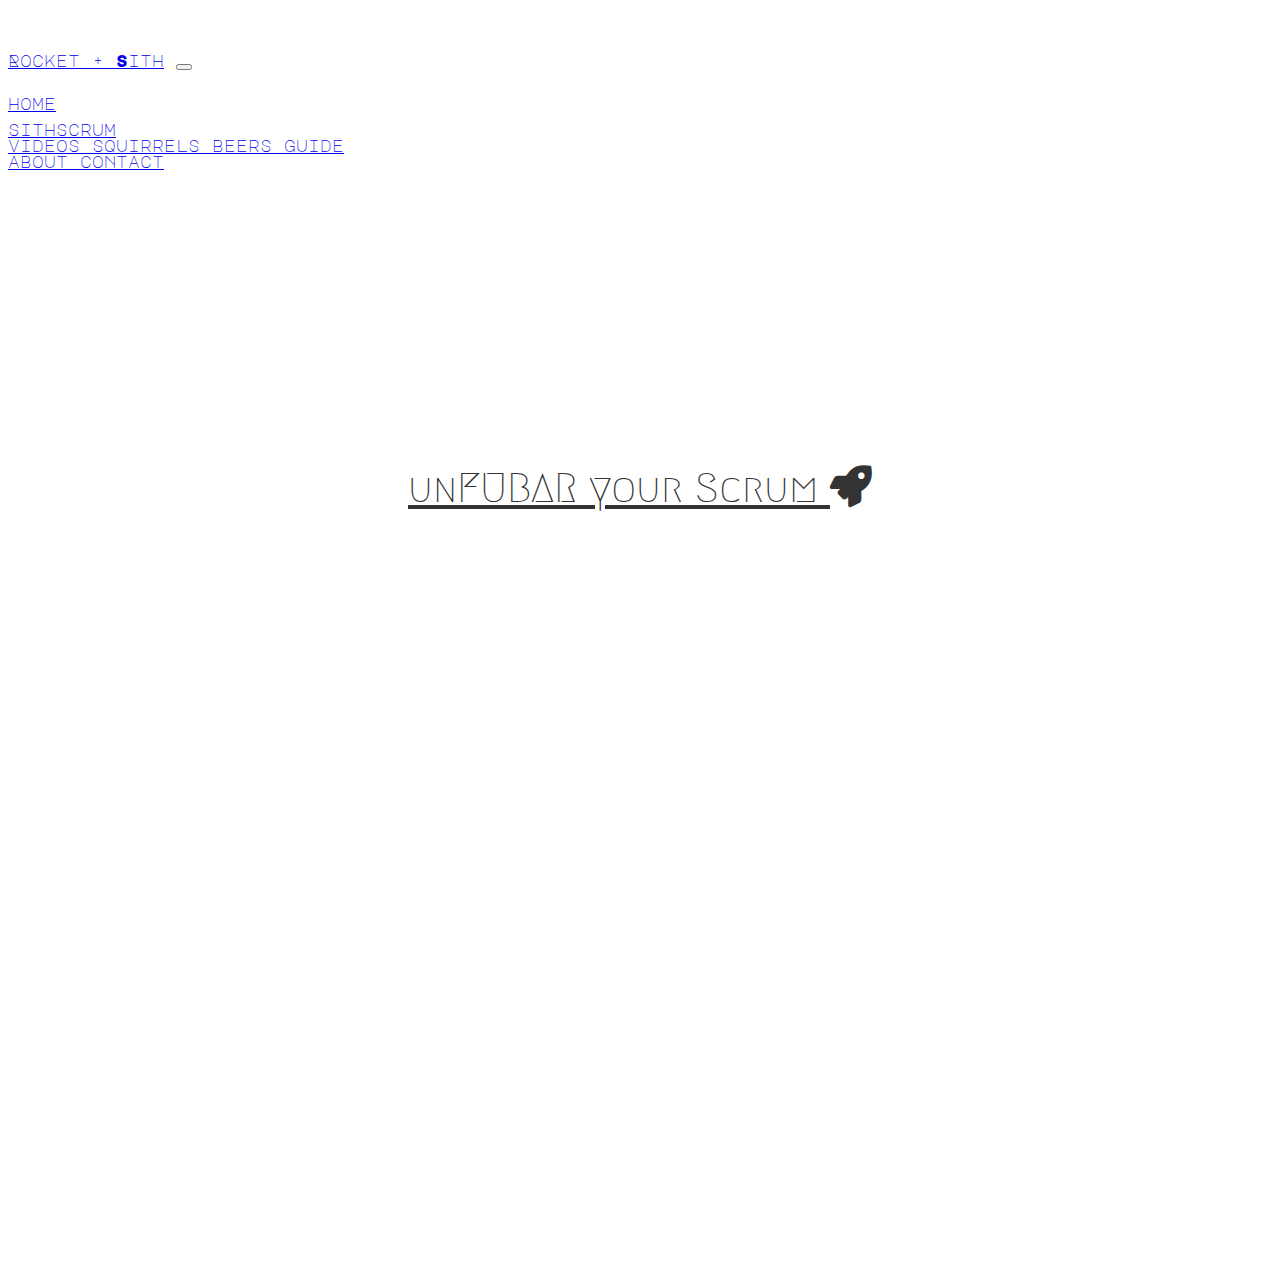
<file: index.html>
<!doctype html>
<html lang="en">

<head>
  <!-- Global site tag (gtag.js) - Google Analytics -->
  <script async src="https://www.googletagmanager.com/gtag/js?id=UA-169377679-1"></script>
  <script>
    window.dataLayer = window.dataLayer || [];

    function gtag() {
      dataLayer.push(arguments);
    }
    gtag('js', new Date());

    gtag('config', 'UA-169377679-1');
  </script>
  <meta charset="utf-8">
  <meta name="viewport" content="width=device-width, initial-scale=1, shrink-to-fit=no">
  <meta name="description" content="Rocket and Sith unFUBAR Scrum by using Agility to Help Others do Things Better ">
  <meta name="author" content="Danielle K Kurek">
  <meta name="keywords" content="Danielle Kurek Harry Long Scrum Agile Agility Scrum Master">
  <meta name="generator" content="">
  <meta property="og:title" content="Rocket + Sith" />
  <meta property="og:type" content="website" />
  <meta property="og:url" content="http://www.rocketandsith.com" />
  <meta property="og:image" content="" />
  <title>Rocket + Sith</title>

  <link rel="stylesheet" href="https://stackpath.bootstrapcdn.com/bootstrap/4.5.0/css/bootstrap.min.css" integrity="sha384-9aIt2nRpC12Uk9gS9baDl411NQApFmC26EwAOH8WgZl5MYYxFfc+NcPb1dKGj7Sk" crossorigin="anonymous">
  <link rel="stylesheet" href="rs.css">
  <link href="https://fonts.googleapis.com/css2?family=Jacques+Francois+Shadow&family=Major+Mono+Display&family=Megrim&family=Monofett&family=Montserrat&family=Open+Sans&family=Poiret+One&family=Pompiere&family=Raleway&display=swap" rel="stylesheet">
  <link href="https://cdnjs.cloudflare.com/ajax/libs/font-awesome/5.13.0/css/all.min.css" rel="stylesheet" type="text/css" />


</head>

<body>

  <nav class="navbar fixed-top navbar-expand-lg navbar-light">
    <a class="navbar-brand nav-brand" href="index.html">Rocket + Sith</a>
    <button class="navbar-toggler" type="button" data-toggle="collapse" data-target="#navbarSupportedContent" aria-controls="navbarSupportedContent" aria-expanded="false" aria-label="Toggle navigation">
      <span class="navbar-toggler-icon"></span>
    </button>

    <div class="collapse navbar-collapse" id="navbarSupportedContent">
      <ul class="navbar-nav ml-auto">
        <li class="nav-item">
          <a class="nav-link" href="index.html"> home </a>
        </li>
        <li class="nav-item dropdown">
          <a class="nav-link dropdown-toggle" data-toggle="dropdown" href="#" role="button" aria-haspopup="true" aria-expanded="false">sithscrum</a>
          <div class="dropdown-menu">
            <a class="dropdown-item" href="blog.html"> videos </a>
            <a class="dropdown-item" href="error.html"> squirrels </a>
            <a class="dropdown-item" href="beers.html"> beers </a>
            <a class="dropdown-item" href="error.html"> guide </a>
            <div class="dropdown-divider"></div>
            <a class="dropdown-item" href="error.html" tabindex="-1" aria-disabled="true"> about </a>
            <a class="dropdown-item" href="mailto:danielle@rocketandsith.com" tabindex="-1" aria-disabled="true"> contact </a>
          </div>
        </li>
        <!--<li class="nav-item">
          <a class="nav-link" href="blog.html"> blog </a>
        </li>
        <li class="nav-item">
          <a class="nav-link" href="about.html"> about </a>
        </li>-->
      </ul>
    </div>
  </nav>




  <main class="home">
    <div class="container">
      <div class="row">
        <div class="col-sm-12">
          <h2></h2>
          <p class="home-about"><a href="blog.html" class="home-about">unFUBAR your Scrum <i class="fas fa-rocket"></i></a></p>
        </div>
        <!--
        <div class="col-sm-6 list">
          <p><a class="link" id="link-1" href="blog.html">posts</a></p>
          <p><a class="link" id="link-2" href="www.sithscrum.com">scroll</a></p>
          <p><a class="link" id="link-3" href="beers.html">beers</a></p>
          <p><a class="link" id="link-4" href="food.html">food</a></p>
        </div>
-->

      </div>
    </div>
  </main>



  <script src="https://code.jquery.com/jquery-3.5.1.slim.min.js" integrity="sha384-DfXdz2htPH0lsSSs5nCTpuj/zy4C+OGpamoFVy38MVBnE+IbbVYUew+OrCXaRkfj" crossorigin="anonymous"></script>
  <script src="https://cdn.jsdelivr.net/npm/popper.js@1.16.0/dist/umd/popper.min.js" integrity="sha384-Q6E9RHvbIyZFJoft+2mJbHaEWldlvI9IOYy5n3zV9zzTtmI3UksdQRVvoxMfooAo" crossorigin="anonymous"></script>
  <script src="https://stackpath.bootstrapcdn.com/bootstrap/4.5.0/js/bootstrap.min.js" integrity="sha384-OgVRvuATP1z7JjHLkuOU7Xw704+h835Lr+6QL9UvYjZE3Ipu6Tp75j7Bh/kR0JKI" crossorigin="anonymous"></script>
</body>

</html>
</file>
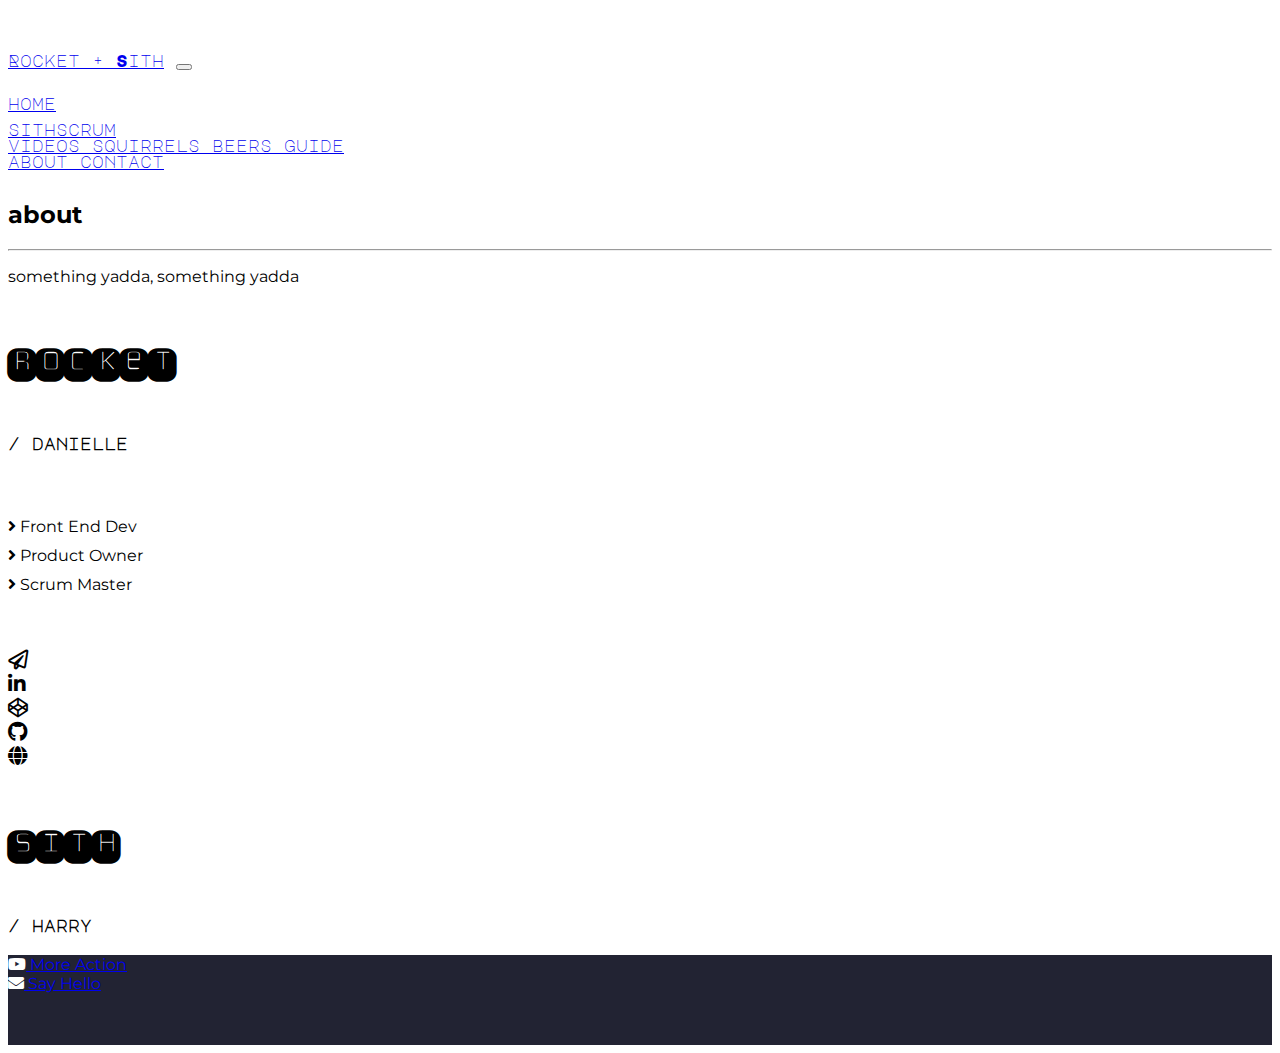
<file: about.html>
<!doctype html>
<html lang="en">

<head>
  <meta charset="utf-8">
  <meta name="viewport" content="width=device-width, initial-scale=1, shrink-to-fit=no">
  <meta name="description" content="Rocket and Sith unFUBAR Scrum by using Agility to Help Others do Things Better ">
  <meta name="author" content="Danielle K Kurek">
  <meta name="keywords" content="Danielle Kurek Harry Long Scrum Agile Agility Scrum Master">
  <meta name="generator" content="">
  <meta property="og:title" content="Rocket + Sith" />
  <meta property="og:type" content="website" />
  <meta property="og:url" content="http://www.rocketandsith.com" />
  <meta property="og:image" content="" />
  <title>Rocket + Sith</title>

  <link rel="stylesheet" href="https://stackpath.bootstrapcdn.com/bootstrap/4.5.0/css/bootstrap.min.css" integrity="sha384-9aIt2nRpC12Uk9gS9baDl411NQApFmC26EwAOH8WgZl5MYYxFfc+NcPb1dKGj7Sk" crossorigin="anonymous">
  <link rel="stylesheet" href="rs.css">
  <link href="https://fonts.googleapis.com/css2?family=Jacques+Francois+Shadow&family=Major+Mono+Display&family=Megrim&family=Monofett&family=Montserrat&family=Open+Sans&family=Poiret+One&family=Pompiere&family=Raleway&display=swap" rel="stylesheet">
  <link href="https://cdnjs.cloudflare.com/ajax/libs/font-awesome/5.13.0/css/all.min.css" rel="stylesheet" type="text/css" />


</head>

<body>

  <nav class="navbar fixed-top navbar-expand-lg navbar-light">
    <a class="navbar-brand nav-brand" href="index.html">Rocket + Sith</a>
    <button class="navbar-toggler" type="button" data-toggle="collapse" data-target="#navbarSupportedContent" aria-controls="navbarSupportedContent" aria-expanded="false" aria-label="Toggle navigation">
      <span class="navbar-toggler-icon"></span>
    </button>

    <div class="collapse navbar-collapse" id="navbarSupportedContent">
      <ul class="navbar-nav ml-auto">
        <li class="nav-item">
          <a class="nav-link" href="index.html"> home </a>
        </li>
        <li class="nav-item dropdown">
          <a class="nav-link dropdown-toggle" data-toggle="dropdown" href="#" role="button" aria-haspopup="true" aria-expanded="false">sithscrum</a>
          <div class="dropdown-menu">
            <a class="dropdown-item" href="blog.html"> videos </a>
            <a class="dropdown-item" href="error.html"> squirrels </a>
            <a class="dropdown-item" href="beers.html"> beers </a>
            <a class="dropdown-item" href="error.html"> guide </a>
            <div class="dropdown-divider"></div>
            <a class="dropdown-item" href="error.html" tabindex="-1" aria-disabled="true"> about </a>
            <a class="dropdown-item" href="mailto:danielle@rocketandsith.com" tabindex="-1" aria-disabled="true"> contact </a>
          </div>
        </li>
        <!--<li class="nav-item">
          <a class="nav-link" href="blog.html"> blog </a>
        </li>
        <li class="nav-item">
          <a class="nav-link" href="about.html"> about </a>
        </li>-->
      </ul>
    </div>
  </nav>

<section class="page-title">
<div class="container">
  <h2>about</h2>
  <hr>
  <p> something yadda, something yadda</p>
</div>
</section>

<main>
<div class="container">
  <div class="d-flex flex-row bd-highlight mb-3 justify-content-between flex-wrap">
    <div class="p-2 bd-highlight">
      <div class="xard">
        <div class="xard-header">
          <h3 class="about-title">rocket </h3>
          <h4 class="about-subtitle">/ danielle</h4>
        </div>

        <div class="xard-body">

          <ul>
            <li class="position" id="d-dev"><i class="fas fa-angle-right d-dev"></i> Front End Dev </li>
            <li class="position" id="d-po"><i class="fas fa-angle-right"></i> Product Owner </li>
            <li class="position" id="d-sm"><i class="fas fa-angle-right"></i> Scrum Master</li>
            <li> </li>
          </ul>


        </div>


        <div class="xard-footer d-flex flex-row bd-highlight justify-content-between">
          <div class="bd-highlight">
            <a class="li-ic" id="dani-em" href="mailto:daniellekurek@gmail.com">
              <i class="far fa-paper-plane"></i>
            </a>
          </div>
          <div class="bd-highlight">
            <a class="li-ic" id="dani-li" href="https://www.linkedin.com/in/daniellekurek/">
              <i class="fab fa-linkedin-in"></i>
            </a>
          </div>
          <div class="bd-highlight">
            <a class="li-ic" id="dani-code" href="https://codepen.io/dkk5685">
              <i class="fab fa-codepen"></i>
            </a>
          </div>
          <div class="bd-highlight">
            <a class="li-ic" id="dani-git" href="#">
              <i class="fab fa-github"></i>
            </a>
          </div>
          <div class="bd-highlight">
            <a class="li-ic" id="dani-globe" href="www.daniellekkurek.com">
              <i class="fas fa-globe"></i>
            </a>
          </div>
        </div>

      </div>
    </div>


    <div class="p-2 bd-highlight">
      <h3 class="about-title">sith </h3>
      <h4 class="about-subtitle">/ harry</h4>
    </div>
  </div>





  <!--<div class="row">
      <div class="col-sm-6">
        <h3 class="about-title">rocket </h3>
        <h3 class="about-subtitle">/ danielle</h3>
      </div>
      <div class="col-sm-6">
        <h3 class="about-title">sith </h3>
        <h3 class="about-subtitle">/ harry</h3>
      </div>
    </div>-->



</div>

</main>


<footer class="navbar footer">
  <div class="d-flex flex-row bd-highlight mb-3 justify-self-center">
    <div class="mr-auto p-2 bd-highlight flex-grow-1"><a href="https://www.youtube.com/channel/UCHeyFpv5vTX94iix13jYh-Q/"><i class="fab fa-youtube comment-pink" style="color: white;"></i> More Action</a></div>
    <div class="ml-auto p-2 bd-highlight flex-grow-1"><a href="mailto:danielle@rocketandsith.com"><i class="fas fa-envelope comment-purple" style="color: white;"></i> Say Hello</a></div>
  </div>
<!--
  <div class="d-flex flex-row bd-highlight mb-3">
    <div class="p-2 bd-highlight">About</div>
    <div class="p-2 bd-highlight"><a href="mailto:@rocketandsith.com"><i class="fas fa-envelope comment-purple" style="color: white;"></i></a></div>
    <div class="p-2 bd-highlight"><a href="mailto:@rocketandsith.com"><i class="fas fa-envelope comment-purple" style="color: white;"></i></a></div>
  </div>
-->
</footer>


<script src="https://code.jquery.com/jquery-3.5.1.slim.min.js" integrity="sha384-DfXdz2htPH0lsSSs5nCTpuj/zy4C+OGpamoFVy38MVBnE+IbbVYUew+OrCXaRkfj" crossorigin="anonymous"></script>
<script src="https://cdn.jsdelivr.net/npm/popper.js@1.16.0/dist/umd/popper.min.js" integrity="sha384-Q6E9RHvbIyZFJoft+2mJbHaEWldlvI9IOYy5n3zV9zzTtmI3UksdQRVvoxMfooAo" crossorigin="anonymous"></script>
<script src="https://stackpath.bootstrapcdn.com/bootstrap/4.5.0/js/bootstrap.min.js" integrity="sha384-OgVRvuATP1z7JjHLkuOU7Xw704+h835Lr+6QL9UvYjZE3Ipu6Tp75j7Bh/kR0JKI" crossorigin="anonymous"></script>


</body>

</html>
</file>
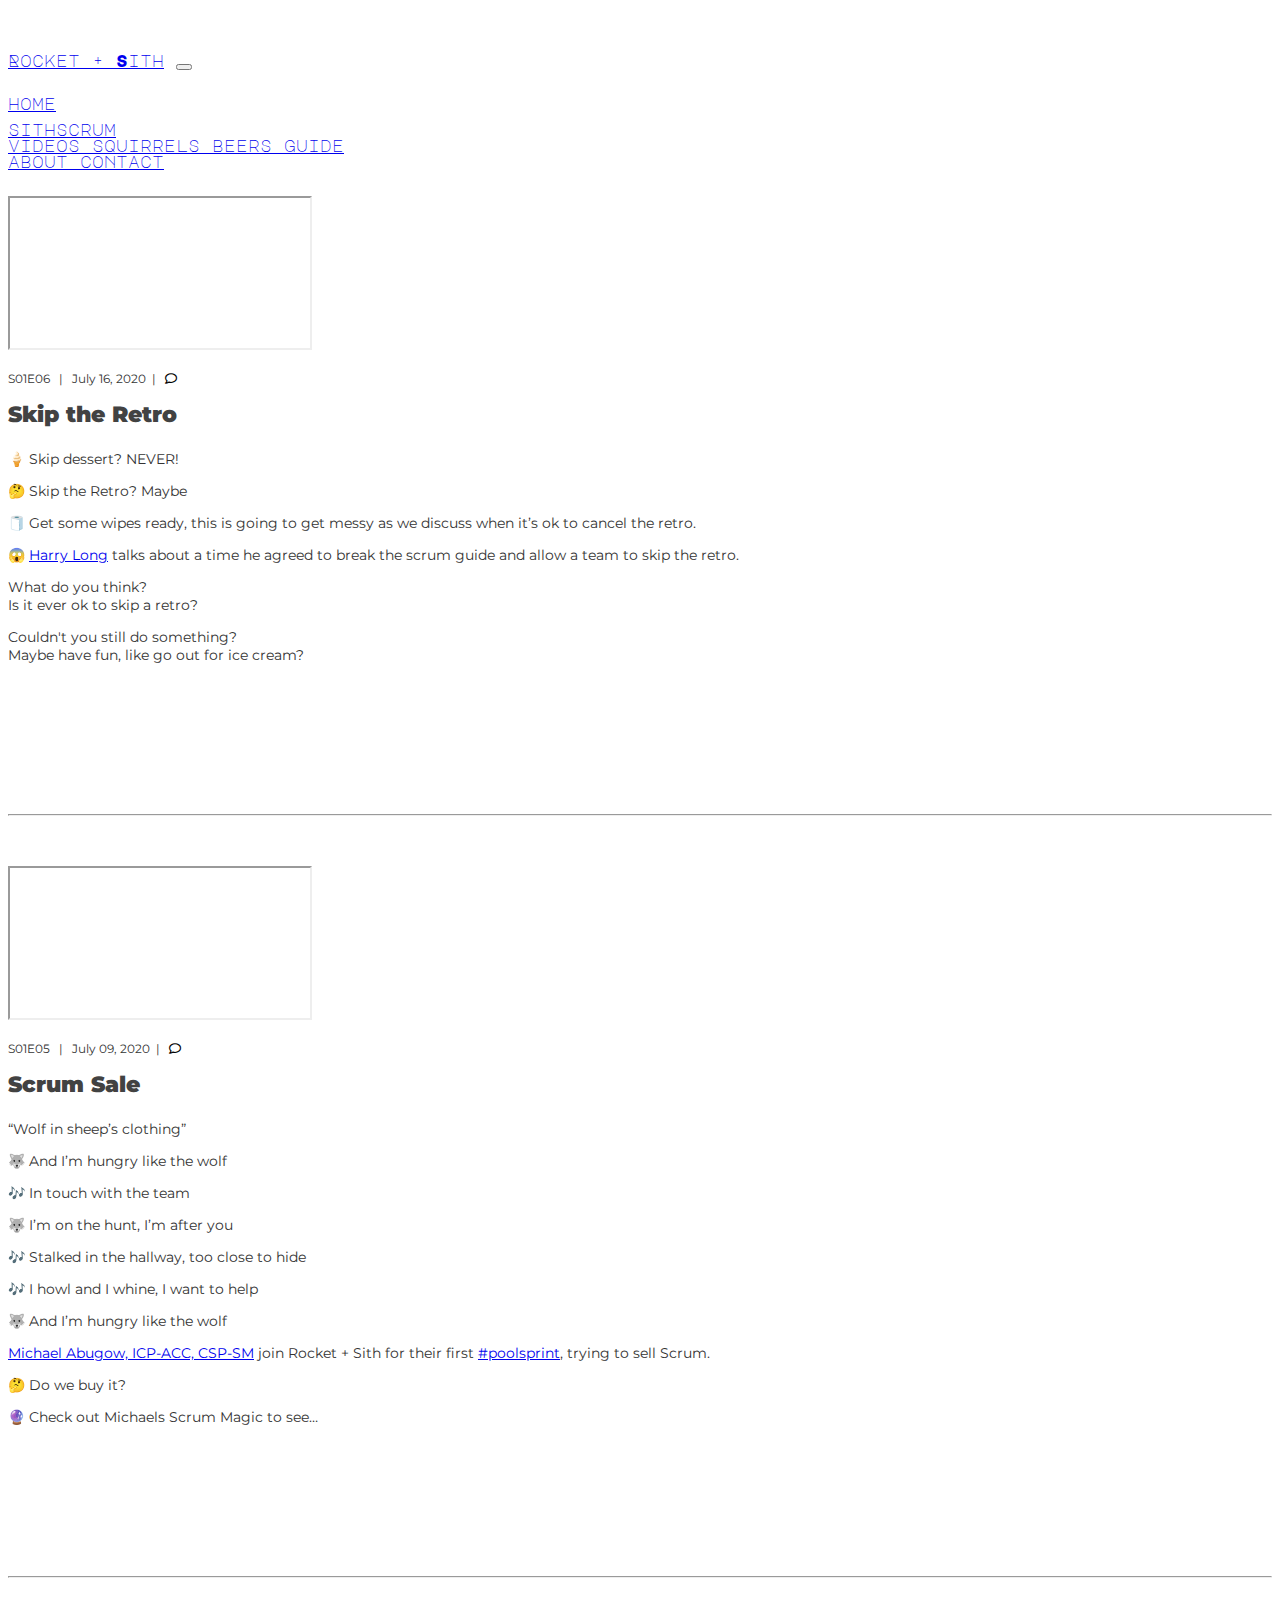
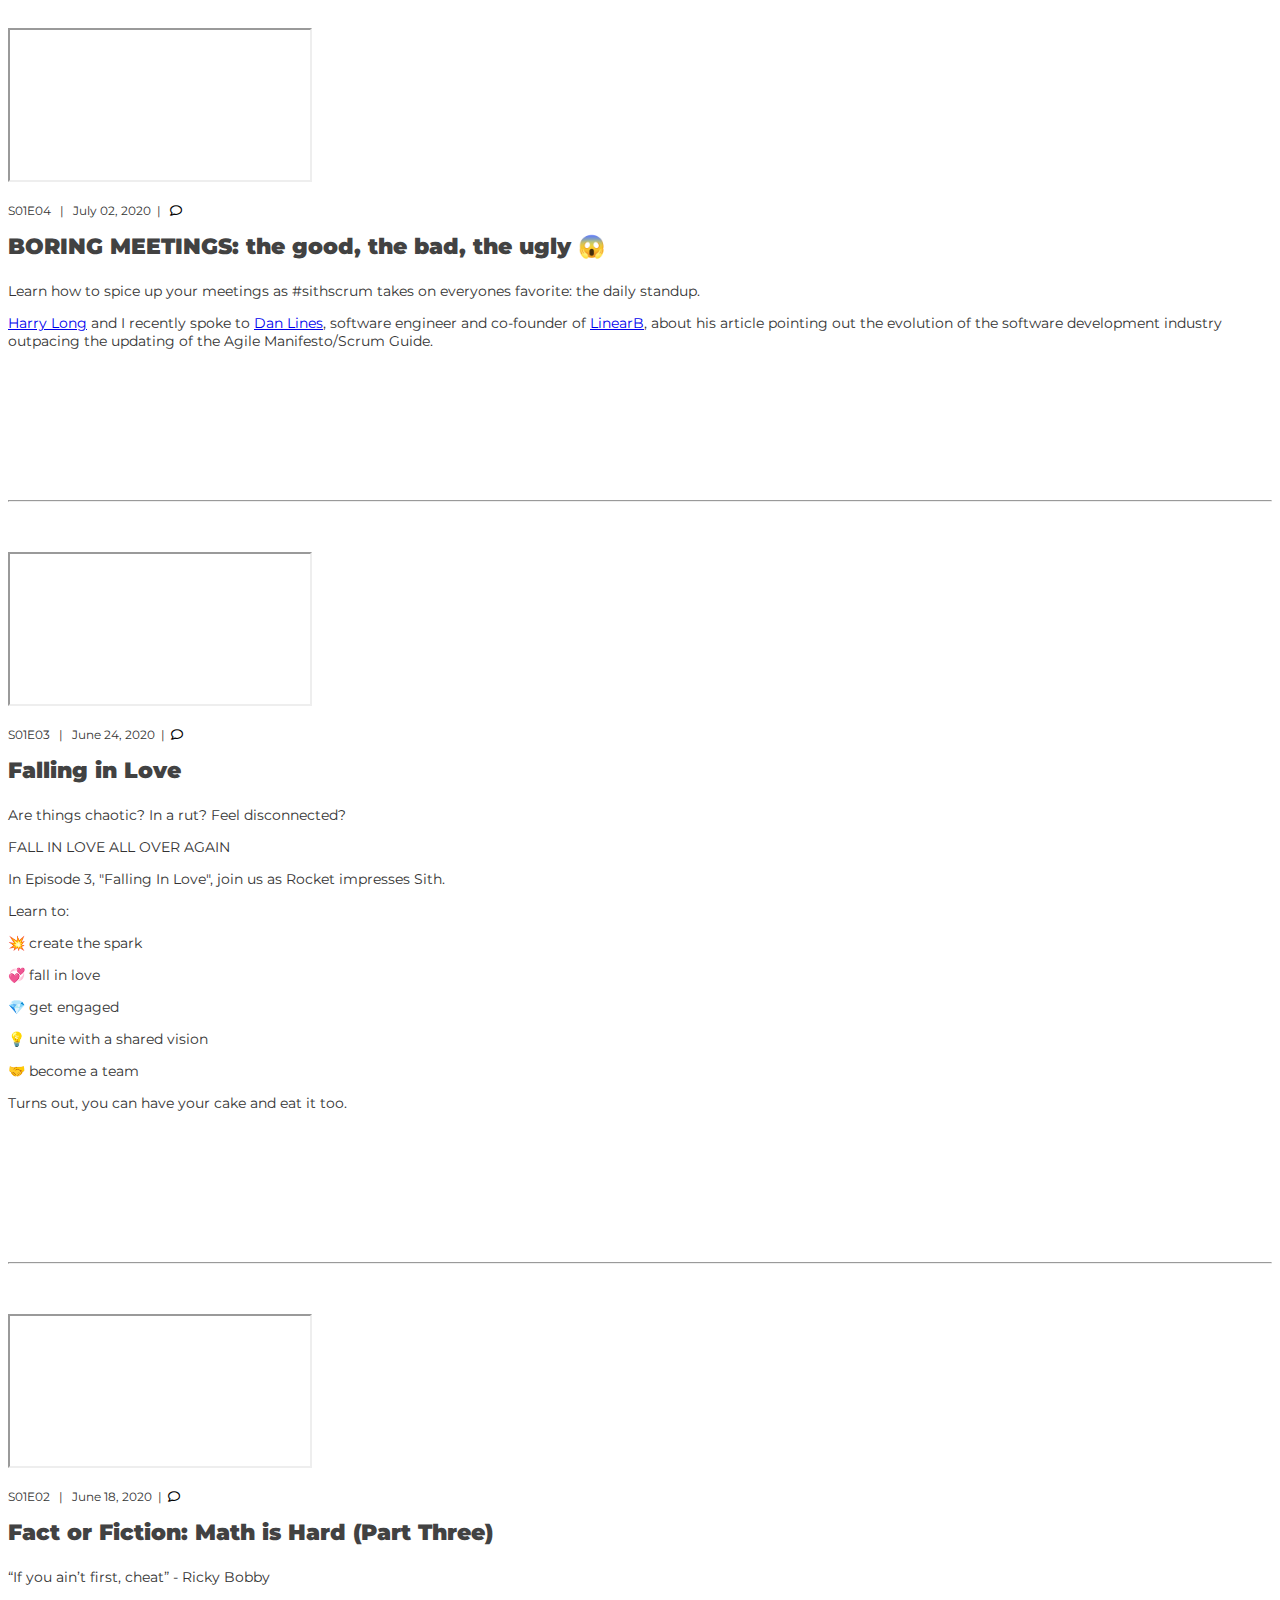
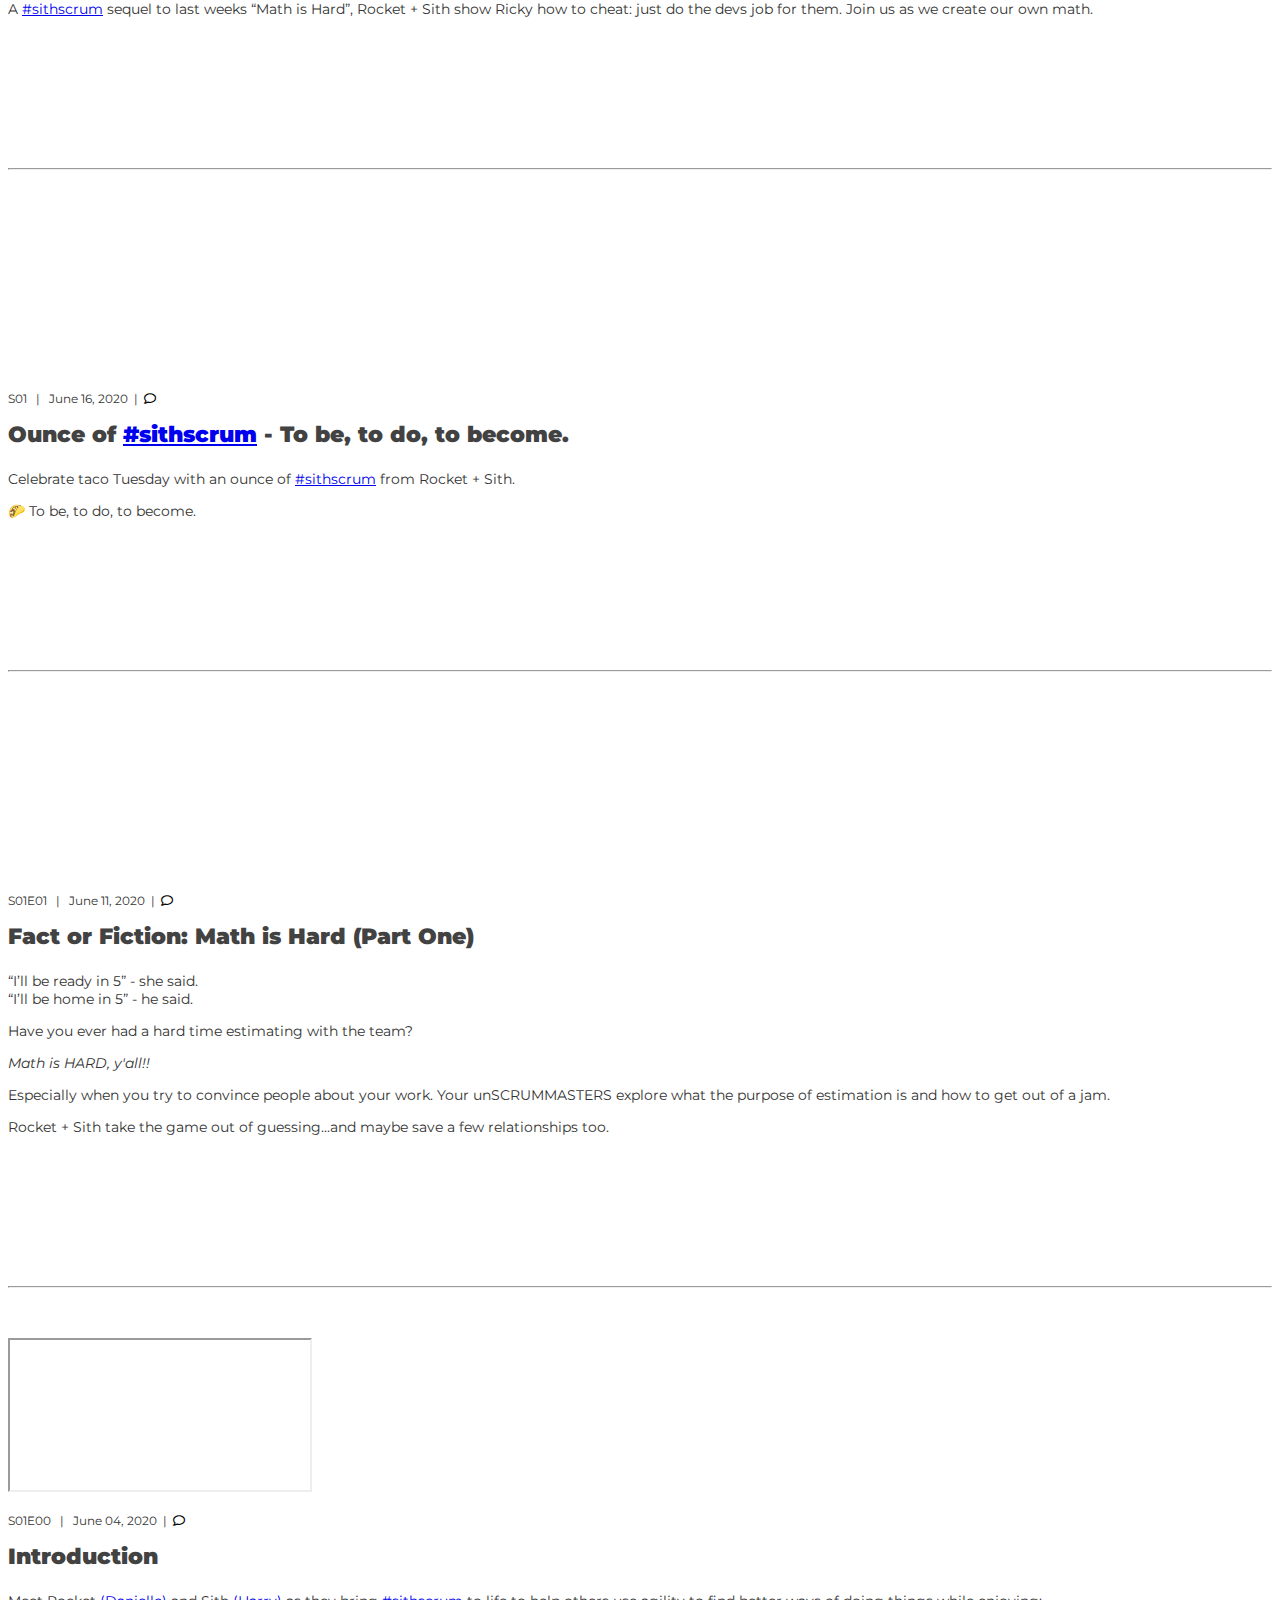
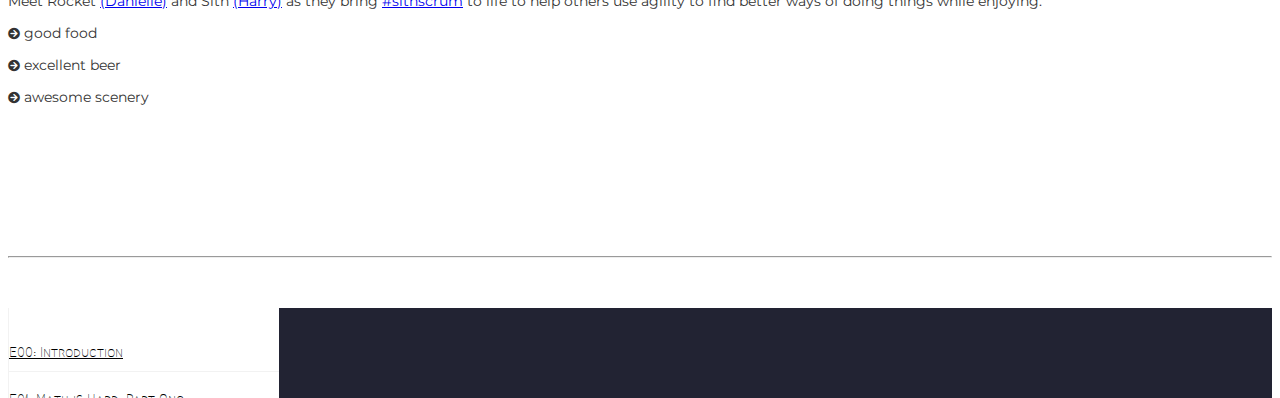
<file: blog.html>
<!doctype html>
<html lang="en">

<head>
  <meta charset="utf-8">
  <meta name="viewport" content="width=device-width, initial-scale=1, shrink-to-fit=no">
  <meta name="description" content="Rocket and Sith unFUBAR Scrum by using Agility to Help Others do Things Better ">
  <meta name="author" content="Danielle K Kurek">
  <meta name="keywords" content="Danielle Kurek Harry Long Scrum Agile Agility Scrum Master">
  <meta name="generator" content="">
  <meta property="og:title" content="Rocket + Sith" />
  <meta property="og:type" content="website" />
  <meta property="og:url" content="http://www.rocketandsith.com" />
  <meta property="og:image" content="" />
  <title>Rocket + Sith</title>

  <link rel="stylesheet" href="https://stackpath.bootstrapcdn.com/bootstrap/4.5.0/css/bootstrap.min.css" integrity="sha384-9aIt2nRpC12Uk9gS9baDl411NQApFmC26EwAOH8WgZl5MYYxFfc+NcPb1dKGj7Sk" crossorigin="anonymous">
  <link rel="stylesheet" href="rs.css">
  <link href="https://fonts.googleapis.com/css2?family=Jacques+Francois+Shadow&family=Major+Mono+Display&family=Megrim&family=Monofett&family=Montserrat&family=Open+Sans&family=Poiret+One&family=Pompiere&family=Raleway&display=swap" rel="stylesheet">
  <link href="https://fonts.googleapis.com/css2?family=Montserrat:wght@700&display=swap" rel="stylesheet">
  <link href="https://cdnjs.cloudflare.com/ajax/libs/font-awesome/5.13.0/css/all.min.css" rel="stylesheet" type="text/css" />
</head>

<body>

  <nav class="navbar fixed-top navbar-expand-lg navbar-light">
    <a class="navbar-brand nav-brand" href="index.html">Rocket + Sith</a>
    <button class="navbar-toggler" type="button" data-toggle="collapse" data-target="#navbarSupportedContent" aria-controls="navbarSupportedContent" aria-expanded="false" aria-label="Toggle navigation">
      <span class="navbar-toggler-icon"></span>
    </button>

    <div class="collapse navbar-collapse" id="navbarSupportedContent">
      <ul class="navbar-nav ml-auto">
        <li class="nav-item">
          <a class="nav-link" href="index.html"> home </a>
        </li>
        <li class="nav-item dropdown">
          <a class="nav-link dropdown-toggle" data-toggle="dropdown" href="#" role="button" aria-haspopup="true" aria-expanded="false">sithscrum</a>
          <div class="dropdown-menu">
            <a class="dropdown-item" href="blog.html"> videos </a>
            <a class="dropdown-item" href="error.html"> squirrels </a>
            <a class="dropdown-item" href="beers.html"> beers </a>
            <a class="dropdown-item" href="error.html"> guide </a>
            <div class="dropdown-divider"></div>
            <a class="dropdown-item" href="error.html" tabindex="-1" aria-disabled="true"> about </a>
            <a class="dropdown-item" href="mailto:danielle@rocketandsith.com" tabindex="-1" aria-disabled="true"> contact </a>
          </div>
        </li>
        <!--<li class="nav-item">
          <a class="nav-link" href="blog.html"> blog </a>
        </li>
        <li class="nav-item">
          <a class="nav-link" href="about.html"> about </a>
        </li>-->
      </ul>
    </div>
  </nav>


  <div class="main" id="main-blog">
    <div class="container d-md-flex align-items-stretch">
      <div class="row">
        <div class="col-sm-9">
          <div id="content" class="p-4 p-md-5 pt-5">
<!-- BLANK
            <section class="main-section" id="">
              <header class="blog-header" style=""></header>
              <article>
                <div class="embed-responsive embed-responsive-16by9">
                  <iframe class="embed-responsive-item" src="" allowfullscreen></iframe>
                </div>
                <div class="blog-content">
                  <p class="blog-date">S01E &nbsp | &nbsp MM DD, 2020 &nbsp| &nbsp
                    <a href="" target="_blank"><i class="far fa-comment comment comment-orange"></i></a></p>
                  <p class="blog-header"></p>
                  <p></p>
                  <p></p>
                </div>
              </article>
            </section>
            <hr class="blog-divider">
-->
            <section class="main-section" id="skip-retro">
              <header class="blog-header" style=""></header>
              <article>
                <div class="embed-responsive embed-responsive-16by9">
                  <iframe class="embed-responsive-item" src="https://www.youtube.com/embed/6ATjnnf-w1c" allowfullscreen></iframe>
                </div>
                <div class="blog-content">
                  <p class="blog-date">S01E06 &nbsp | &nbsp July 16, 2020 &nbsp| &nbsp
                    <a href="https://www.linkedin.com/posts/daniellekurek_agilesoftwaredevelopment-scrum-agile-activity-6689547858745683968-s5_a" target="_blank"><i class="far fa-comment comment comment-green"></i></a></p>
                  <p class="blog-header">Skip the Retro</p>
                  <p class="mb-0">🍦 Skip dessert? NEVER!</p>
                  <p>🤔 Skip the Retro? Maybe </p>
                  <p>🧻 Get some wipes ready, this is going to get messy as we discuss when it’s ok to cancel the retro. </p>
                  <p>😱
                    <a href="https://www.linkedin.com/in/harry-long-scrum-lord/" target="_blank">Harry Long</a> talks about a time he agreed to break the scrum guide and allow a team to skip the retro.</p>
                  <p>What do you think?<br> Is it ever ok to skip a retro?</p>
                  <p>Couldn't you still do something?<br> Maybe have fun, like go out for ice cream? </p>
                </div>
              </article>
            </section>
            <hr class="blog-divider">

            <section class="main-section" id="scrum-sale">
              <header class="blog-header" style=""></header>
              <article>
                <div class="embed-responsive embed-responsive-16by9">
                  <iframe class="embed-responsive-item" src="https://www.youtube.com/embed/SkahwBWd7bk" allowfullscreen></iframe>
                </div>
                <div class="blog-content">
                  <p class="blog-date">S01E05 &nbsp | &nbsp July 09, 2020 &nbsp| &nbsp
                    <a href="https://www.linkedin.com/posts/daniellekurek_poolsprint-sithscrum-agilesoftwaredevelopment-activity-6687015598339305473-Q1Pq" target="_blank"><i class="far fa-comment comment comment-ltblue"></i></a></p>
                  <p class="blog-header">Scrum Sale</p>
                  <p>“Wolf in sheep’s clothing”</p>
                  <p class="mb-0">🐺 And I’m hungry like the wolf</p>
                  <p class="mb-0">🎶 In touch with the team</p>
                  <p class="mb-0">🐺 I’m on the hunt, I’m after you</p>
                  <p class="mb-0">🎶 Stalked in the hallway, too close to hide</p>
                  <p class="mb-0">🎶 I howl and I whine, I want to help </p>
                  <p>🐺 And I’m hungry like the wolf</p>
                  <p><a href="https://www.linkedin.com/in/michaelabugow/" target="_blank">Michael Abugow, ICP-ACC, CSP-SM</a> join Rocket + Sith for their first
                    <a href="https://www.linkedin.com/feed/hashtag/poolsprint/" target="_blank">#poolsprint</a>, trying to sell Scrum.</p>
                  <p class="mb-0">🤔 Do we buy it?</p>
                  <p>🔮 Check out Michaels Scrum Magic to see…</p>
                </div>
              </article>
            </section>
            <hr class="blog-divider">

            <section class="main-section" id="boring-meetings">
              <header class="blog-header" style=""></header>
              <article>
                <div class="embed-responsive embed-responsive-16by9">
                  <iframe class="embed-responsive-item" src="https://www.youtube.com/embed/7F6aT0caPzI" allowfullscreen></iframe>
                </div>
                <div class="blog-content">
                  <p class="blog-date">S01E04 &nbsp | &nbsp July 02, 2020 &nbsp| &nbsp
                    <a href="https://www.linkedin.com/posts/daniellekurek_sithscrum-rocketandsith-agilesoftwaredevelopment-activity-6684466655369670656-yZNd/" target="_blank"><i class="far fa-comment comment comment-pink"></i></a></p>
                  <p class="blog-header">BORING MEETINGS: the good, the bad, the ugly 😱</p>
                  <p>Learn how to spice up your meetings as #sithscrum takes on everyones favorite: the daily standup.</p>
                  <p>
                    <a href="https://www.linkedin.com/in/harry-long-scrum-lord/" target="_blank">Harry Long</a> and I recently spoke to
                    <a href="https://www.linkedin.com/in/dan-lines/" target="_blank">Dan Lines</a>, software engineer and co-founder of
                    <a href="https://www.linkedin.com/company/linearb/" target="_blank">LinearB</a>, about his article pointing out the evolution of the software development industry outpacing the updating of the Agile Manifesto/Scrum Guide. </p>
                </div>
              </article>
            </section>
            <hr class="blog-divider">

            <section class="main-section" id="falling-love">
              <header class="blog-header" style=""></header>
              <article>
                <div class="embed-responsive embed-responsive-16by9">
                  <iframe class="embed-responsive-item" src="https://www.youtube.com/embed/cMjo63Y7BOo" allowfullscreen></iframe>
                </div>
                <div class="blog-content">
                  <p class="blog-date">S01E03 &nbsp | &nbsp June 24, 2020 &nbsp| &nbsp<a href="https://www.linkedin.com/feed/update/urn:li:activity:6681568833255436288/"><i class="far fa-comment comment comment-orange"></i></a></p>
                  <p class="blog-header">Falling in Love</p>
                  <p>Are things chaotic? In a rut? Feel disconnected?</p>
                  <p>FALL IN LOVE ALL OVER AGAIN</p>
                  <p>In Episode 3, "Falling In Love", join us as Rocket impresses Sith.</p>
                  <p class="mb-1">Learn to:</p>
                  <p class="mb-0">💥 create the spark</p>
                  <p class="mb-0"> 💞 fall in love</p>
                  <p class="mb-0"> 💎 get engaged</p>
                  <p class="mb-0"> 💡 unite with a shared vision</p>
                  <p>🤝 become a team</p>
                  <p>Turns out, you can have your cake and eat it too. </p>
                </div>
              </article>
            </section>
            <hr class="blog-divider">

            <section class="main-section" id="math-three">
              <header class="blog-header" style=""></header>
              <article>
                <div class="embed-responsive embed-responsive-16by9">
                  <iframe class="embed-responsive-item" src="https://www.youtube.com/embed/DvL-TzpDVPQ" allowfullscreen></iframe>
                </div>
                <div class="blog-content">
                  <p class="blog-date">S01E02 &nbsp | &nbsp June 18, 2020 &nbsp| &nbsp<a href="https://www.linkedin.com/posts/daniellekurek_sithscrum-sithscrum-scrum-activity-6679393031134810112-le5H"><i
                        class="far fa-comment comment comment-purple"></i></a></p>
                  <p class="blog-header">Fact or Fiction: Math is Hard (Part Three)</p>
                  <p>“If you ain’t first, cheat” - Ricky Bobby</p>
                  <p>A
                    <a href="https://www.linkedin.com/feed/hashtag/sithscrum/" target="_blank">#sithscrum</a> sequel to last weeks “Math is Hard”, Rocket + Sith show Ricky how to cheat: just do the devs job for them. Join us as we create our own math. </p>
                </div>
              </article>
            </section>
            <hr class="blog-divider">

            <section class="main-section" id="ounce-staples">
              <header class="blog-header"></header>
              <article>
                <div class="embed-responsive embed-responsive-16by9">
                  <iframe class="embed-responsive-item" src="https://www.youtube.com/embed/oORkQX5NzaM" frameborder="0" allow="accelerometer; autoplay; encrypted-media; modestbranding; gyroscope; picture-in-picture" allowfullscreen></iframe>
                </div>
                <div class="blog-content">
                  <p class="blog-date">S01 &nbsp | &nbsp June 16, 2020 &nbsp| &nbsp<a href="https://www.linkedin.com/posts/daniellekurek_sithscrum-agilesoftwaredevelopment-scrum-activity-6678703772539207680-B8yk"><i
                        class="far fa-comment comment comment-green"></i></a></p>
                  <p class="blog-header">Ounce of
                    <a href="https://www.linkedin.com/feed/hashtag/sithscrum/" target="_blank">#sithscrum</a> - To be, to do, to become.</p>
                  <p>Celebrate taco Tuesday with an ounce of
                    <a href="https://www.linkedin.com/feed/hashtag/sithscrum/" target="_blank">#sithscrum</a> from Rocket + Sith.</p>
                  <p>🌮 To be, to do, to become.</p>
                </div>
              </article>
            </section>
            <hr class="blog-divider">

            <section class="main-section" id="math-one">
              <header class="blog-header"></header>
              <article>
                <div class="embed-responsive embed-responsive-16by9">
                  <iframe class="embed-responsive-item" src="https://www.youtube.com/embed/RzCmJULO4e0" frameborder="0" allow="accelerometer; autoplay; encrypted-media; modestbranding; gyroscope; picture-in-picture" allowfullscreen></iframe>
                </div>
                <div class="blog-content">
                  <p class="blog-date">S01E01 &nbsp | &nbsp June 11, 2020 &nbsp| &nbsp<a href="https://www.linkedin.com/posts/daniellekurek_sithscrum-scrum-scrummaster-activity-6676872569456615425-Zpaf"><i
                        class="far fa-comment comment comment-ltblue"></i></a></p>
                  <p class="blog-header">Fact or Fiction: Math is Hard (Part One)</p>
                  <p>“I’ll be ready in 5” - she said.<br>“I’ll be home in 5” - he said.</p>
                  <p>Have you ever had a hard time estimating with the team?</p>
                  <p><em>Math is HARD, y'all!!</em></p>
                  <p>Especially when you try to convince people about your work. Your unSCRUMMASTERS explore what the purpose of estimation is and how to
                    get out of a jam.</p>
                  <p>Rocket + Sith take the game out of guessing...and maybe save a few relationships too.</p>
                </div>
              </article>
            </section>
            <hr class="blog-divider">

            <section class="main-section" id="introduction">
              <header class="blog-header"></header>
              <article>
                <div class="embed-responsive embed-responsive-16by9">
                  <iframe class="embed-responsive-item" src="https://www.youtube.com/embed/LJiNV6_k8gA" allowfullscreen></iframe>
                </div>
                <div class="blog-content">
                  <p class="blog-date">S01E00 &nbsp | &nbsp June 04, 2020 &nbsp| &nbsp<a href="https://www.linkedin.com/posts/daniellekurek_sithscrum-rocketandsith-doscrumbetter-activity-6674350598244188160-leF0"><i
                        class="far fa-comment comment comment-pink"></i></a></p>
                  <p class="blog-header">Introduction</p>
                  <p>Meet Rocket
                    <a href="https://www.linkedin.com/in/daniellekurek" target="_blank">(Danielle)</a> and Sith
                    <a href="https://www.linkedin.com/in/harry-long-scrum-lord/" target="_blank">(Harry)</a> as they bring
                    <a href="https://www.linkedin.com/feed/hashtag/sithscrum/" target="_blank">#sithscrum</a> to life to help others use agility to find
                    better ways of doing things while enjoying:</p>
                  <p class="mb-0"><i class="fas fa-arrow-circle-right" style="font-size: 12px;"></i> good food</p>
                  <p class="mb-0"><i class="fas fa-arrow-circle-right" style="font-size: 12px;"></i> excellent beer</p>
                  <p><i class="fas fa-arrow-circle-right" style="font-size: 12px;"></i> awesome scenery</p>
                  </ul>
                </div>
              </article>
            </section>
            <hr class="blog-divider">

          </div>
        </div>
        <div class="col-sm-3">
          <nav id="sidebar">
            <div class="p-4 pt-5">
              <h5 class="h6"></h5>
              <ul class="list-unstyled components mb-5">
                <li><a href="#introduction" class="side-nav-links link-pink">E00: Introduction</a></li>
                <li><a href="#math-one" class="side-nav-links link-ltblue">E01: Math is Hard, Part One</a></li>
                <li><a href="#ounce-staples" class="side-nav-links link-green">Ounce #sithscrum: Staples</a></li>
                <li><a href="#math-three" class="side-nav-links link-purple">E02: Math is Hard, Part Three</a></li>
                <li><a href="#falling-love" class="side-nav-links link-orange">E03: Falling in Love </a></li>
                <li><a href="#boring-meetings" class="side-nav-links link-pink">E04: Boring Meetings </a></li>
                <li><a href="#scrum-sale" class="side-nav-links link-ltblue">E05: Scrum Sale </a></li>
                <li><a href="#skip-retro" class="side-nav-links link-green">E06: Skip the Retro </a></li>
                <!--<a href="#pageSubmenu1" data-toggle="collapse" aria-expanded="false" class="dropdown-toggle side-nav-links">#ELI5</a>
                  <ul class="collapse list-unstyled" id="pageSubmenu1">
                    <li><a href="#" class="side-nav-links"><span class="fa fa-chevron-right mr-2"></span> </a></li>
                    <li><a href="#" class="side-nav-links"><span class="fa fa-chevron-right mr-2"></span> </a></li>
                    <li><a href="#" class="side-nav-links"><span class="fa fa-chevron-right mr-2"></span> </a></li>
                    <li><a href="#" class="side-nav-links"><span class="fa fa-chevron-right mr-2"></span> </a></li>
                  </ul>-->
              </ul>
            </div>
          </nav>
        </div>
      </div>
    </div>



    <footer class="navbar footer">
      <div class="d-flex flex-row bd-highlight mb-3 justify-self-center">
        <div class="p-2 bd-highlight"><a href="https://www.youtube.com/channel/UCHeyFpv5vTX94iix13jYh-Q/"><i class="fab fa-youtube comment-pink" style="color: white;"></i></a></div>
        <div class="p-2 bd-highlight"><a href="mailto:danielle@rocketandsith.com"><i class="fas fa-envelope comment-purple" style="color: white;"></i></a></div>
      </div>
      <!--
      <div class="d-flex flex-row bd-highlight mb-3">
        <div class="p-2 bd-highlight">About</div>
        <div class="p-2 bd-highlight"><a href="mailto:@rocketandsith.com"><i class="fas fa-envelope comment-purple" style="color: white;"></i></a></div>
        <div class="p-2 bd-highlight"><a href="mailto:@rocketandsith.com"><i class="fas fa-envelope comment-purple" style="color: white;"></i></a></div>
      </div>
    -->
    </footer>
  </div>

  <script src="https://code.jquery.com/jquery-3.5.1.slim.min.js" integrity="sha384-DfXdz2htPH0lsSSs5nCTpuj/zy4C+OGpamoFVy38MVBnE+IbbVYUew+OrCXaRkfj" crossorigin="anonymous"></script>
  <script src="https://cdn.jsdelivr.net/npm/popper.js@1.16.0/dist/umd/popper.min.js" integrity="sha384-Q6E9RHvbIyZFJoft+2mJbHaEWldlvI9IOYy5n3zV9zzTtmI3UksdQRVvoxMfooAo" crossorigin="anonymous"></script>
  <script src="https://stackpath.bootstrapcdn.com/bootstrap/4.5.0/js/bootstrap.min.js" integrity="sha384-OgVRvuATP1z7JjHLkuOU7Xw704+h835Lr+6QL9UvYjZE3Ipu6Tp75j7Bh/kR0JKI" crossorigin="anonymous"></script>
</body>

</html>
</file>
<file: rs.css>
body {
  height: 100%;
  font-family: 'Montserrat', sans-serif;
  font-size: 16px;
  padding-top: 5vh;
}

h2 {
  font-size: 24px;
}

.home-about {
  font-family: 'Megrim', cursive;
  font-size: 42px;
  text-align: center;
  color: #333;
}

.home-about:hover {
  text-decoration: none;
  color: #FF33DB;
  font-weight: bold;
}

.error {
  font-family: 'Megrim', cursive;
  font-size: 100px;
  text-align: center;
  color: #333;
}

.error:hover {
  text-decoration: none;
  color: #FF33DB;
  font-weight: bold;
}

.error-about {
  font-family: 'Megrim', cursive;
  font-size: 30px;
  text-align: center;
  color: #333;
}

.error-about:hover {
  text-decoration: none;
  color: #BA4CF3;
  font-weight: bold;
}

nav {
  background-color: #fff;
}

.nav-brand {
  font-family: 'Major Mono Display', monospace;
}

nav, li.a {
  font-family: 'Major Mono Display', monospace;
  font-size: 16px;
}


.link-pink:hover {
  /* pink */
  color: #FF33DB !important;
  font-size: 14px;
  font-weight: bold;
  text-decoration: none;
}

.link-ltblue:hover {
  /* blue */
  color: #00A9FE !important;
  font-size: 14px;
  font-weight: bold;
  text-decoration: none;
}

.link-blue:hover {
  /* blue */
  color: #0310EA !important;
  font-size: 14px;
  font-weight: bold;
  text-decoration: none;
}

.link-green:hover {
  /* green */
  color: #7FFF00 !important;
  font-size: 14px;
  font-weight: bold;
  text-decoration: none;
}

.link-teal:hover {
  /* teal */
  color: #00C2BA !important;
  font-size: 14px;
  font-weight: bold;
  text-decoration: none;
}

.link-mint:hover {
  /* mint */
  color: #01FFC3 !important;
  font-size: 14px;
  font-weight: bold;
  text-decoration: none;
}

.link-purple:hover {
  /* purple */
  color: #BA4CF3 !important;
  font-size: 14px;
  font-weight: bold;
  text-decoration: none;
}

.link-orange:hover {
  /* orange */
  color: #FFAA01 !important;
  font-size: 14px;
  font-weight: bold;
  text-decoration: none;
}

.link-yellow:hover {
  /* yellow */
  color: #F5D300 !important;
  font-size: 14px;
  font-weight: bold;
  text-decoration: none;
}


.home {
  height: 95vh;
  padding-top: 25vh;
  color: #333;
}

@media screen and (max-width : 750px) {
  .list {
    padding-top: 5vh;
  }
}

@media screen and (min-width : 750px) {
  .list {
    padding-top: 1vh;
  }
}

.footer {
  background-color: #222333;
  height: 10vh;
}


.active {
  font-weight: bold;

}



/**********************/
/***** ABOUT PAGE *****/
/**********************/
.about-title {
  font-family: 'Monofett', cursive;
  font-size: 3rem;
}

.about-subtitle {
  font-family: 'Major Mono Display', monospace;
}

.xard-body {
  padding: 2vh 0;
}

.xard-footer {}

ul, li {
  list-style-type: none;
  padding: 5px 0;
}

.li-ic {
  color: #000;
  font-size: 20px;
}

#dani-em:hover {
  color: #FF33DB;
  font-size: 24px;
}

#dani-li:hover {
  color: #0310EA;
  font-size: 24px;
}

#dani-code:hover {
  color: #BA4CF3;
  font-size: 24px;
}

#dani-git:hover {
  color: #440BD4;
  font-size: 24px;
}

#dani-globe:hover {
  color: #FF5F01;
  font-size: 24px;
}

.d-dev:hover {
  color: #FF33DB;
  font-size: 28px;
}

.position:hover {
  font-size: 24px;
}




/**********************/
/***** BLOG PAGE *****/
/**********************/

#sidenav {
  background-color: white;
  position: fixed;
}

#main-blog {
  height: 95vh;
  padding-top: vh;
  padding-left: vw;
  color: #333;
  background-color: #fff;
}

#content {
  width: 100%;
  padding: 0;
  min-height: 100vh;
  -webkit-transition: all 0.3s;
  -o-transition: all 0.3s;
  transition: all 0.3s;
}

.side-nav-links {
  font-family: 'Megrim', cursive;
}

.blog-header {
  color: #424242;
  font-size: 22px;
  font-weight: 900;
  margin-top: 15px;
}

.blog-date {
  padding-top: 5px;
  font-size: 12px;
}

.blog-content {
  font-size: 14px;
}

.blog-divider {
  margin-top: 150px;
  margin-bottom: 50px;
  background-color: #333;
}

.comment {
  color: black;
}

.comment-pink:hover {
  /* pink */
  color: #FF33DB !important;
}

.comment-ltblue:hover {
  /* blue */
  color: #00A9FE !important;
}

.comment-blue:hover {
  /* blue */
  color: #0310EA !important;
}

.comment-green:hover {
  /* green */
  color: #7FFF00 !important;
}

.comment-teal:hover {
  /* teal */
  color: #00C2BA !important;
}

.comment-mint:hover {
  /* mint */
  color: #01FFC3 !important;
}

.comment-purple:hover {
  /* purple */
  color: #BA4CF3 !important;
}

.comment-orange:hover {
  /* orange */
  color: #FFAA01 !important;
}

.comment-yellow:hover {
  /* yellow */
  color: #F5D300 !important;
}


#sidebar {
  height: 100%;
  min-width: 270px;
  max-width: 270px;
  color: #fff;
  -webkit-transition: all 0.3s;
  -o-transition: all 0.3s;
  transition: all 0.3s;
  position: fixed;
  z-index: 0;
  border-left: 1px solid rgba(0, 0, 0, 0.05);
}

#sidebar .h6 {
  color: #000;
}

#sidebar.active {
  margin-left: -270px;
}

#sidebar ul.components {
  padding: 0;
}

#sidebar ul li {
  font-size: 14px;
}

#sidebar ul li>ul {
  margin-left: 10px;
}

#sidebar ul li>ul li {
  font-size: 13px;
}

#sidebar ul li>ul li a {
  border-bottom: 1px solid transparent;
}

#sidebar ul li>ul li a span {
  color: #000;
}

#sidebar ul li a {
  padding: 10px 0;
  display: block;
  color: black;
  border-bottom: 1px solid rgba(0, 0, 0, 0.05);
}

#sidebar ul li a span {
  color: #fff;
}

#sidebar ul li.active>a {
  background: transparent;
  color: #fc7fb2;
}

@media (max-width: 767.98px) {
  #sidebar {
    min-width: 100%;
    max-width: 180px;
    border-left: none;
  }
}

#sidebar .custom-menu {
  display: inline-block;
  position: absolute;
  top: 20px;
  right: 0;
  margin-right: -20px;
  -webkit-transition: 0.3s;
  -o-transition: 0.3s;
  transition: 0.3s;
}

@media (prefers-reduced-motion: reduce) {
  #sidebar .custom-menu {
    -webkit-transition: none;
    -o-transition: none;
    transition: none;
  }
}

#sidebar .custom-menu .btn {
  width: 60px;
  height: 60px;
  border-radius: 50%;
  position: relative;
}

#sidebar .custom-menu .btn i {
  margin-right: -40px;
  font-size: 14px;
}

#sidebar .custom-menu .btn.btn-primary {
  background: transparent;
  border-color: transparent;
}

#sidebar .custom-menu .btn.btn-primary:after {
  z-index: -1;
  position: absolute;
  top: 0;
  left: 0;
  right: 0;
  bottom: 0;
  content: '';
  -webkit-transform: rotate(45deg);
  -ms-transform: rotate(45deg);
  transform: rotate(45deg);
  background: #fc7fb2;
  border-radius: 10px;
}

#sidebar .custom-menu .btn.btn-primary:hover, #sidebar .custom-menu .btn.btn-primary:focus {
  background: transparent !important;
  border-color: transparent !important;
}






#main-beer {
  padding-top: 10vh;
  padding-bottom: 10vh;
}

.beer-list {
  width: 100%;
  margin: 0 auto;
  background-color: blue;
}

.beer-toggle:hover {
  transform: rotate(0.9turn);
}

.beer-links {
  text-decoration: none;
  color: black;
}

.beer-links:hover {
  text-decoration: none;
  color: #FF33DB;
  font-weight: bold;
}


.table-hover> tbody >tr:hover {
  background-color: rgba(255, 51, 219, 0.25);
}

rgba(255, 51, 219, 0.25)


#main-form {
  padding-top: 100px;
}
</file>
